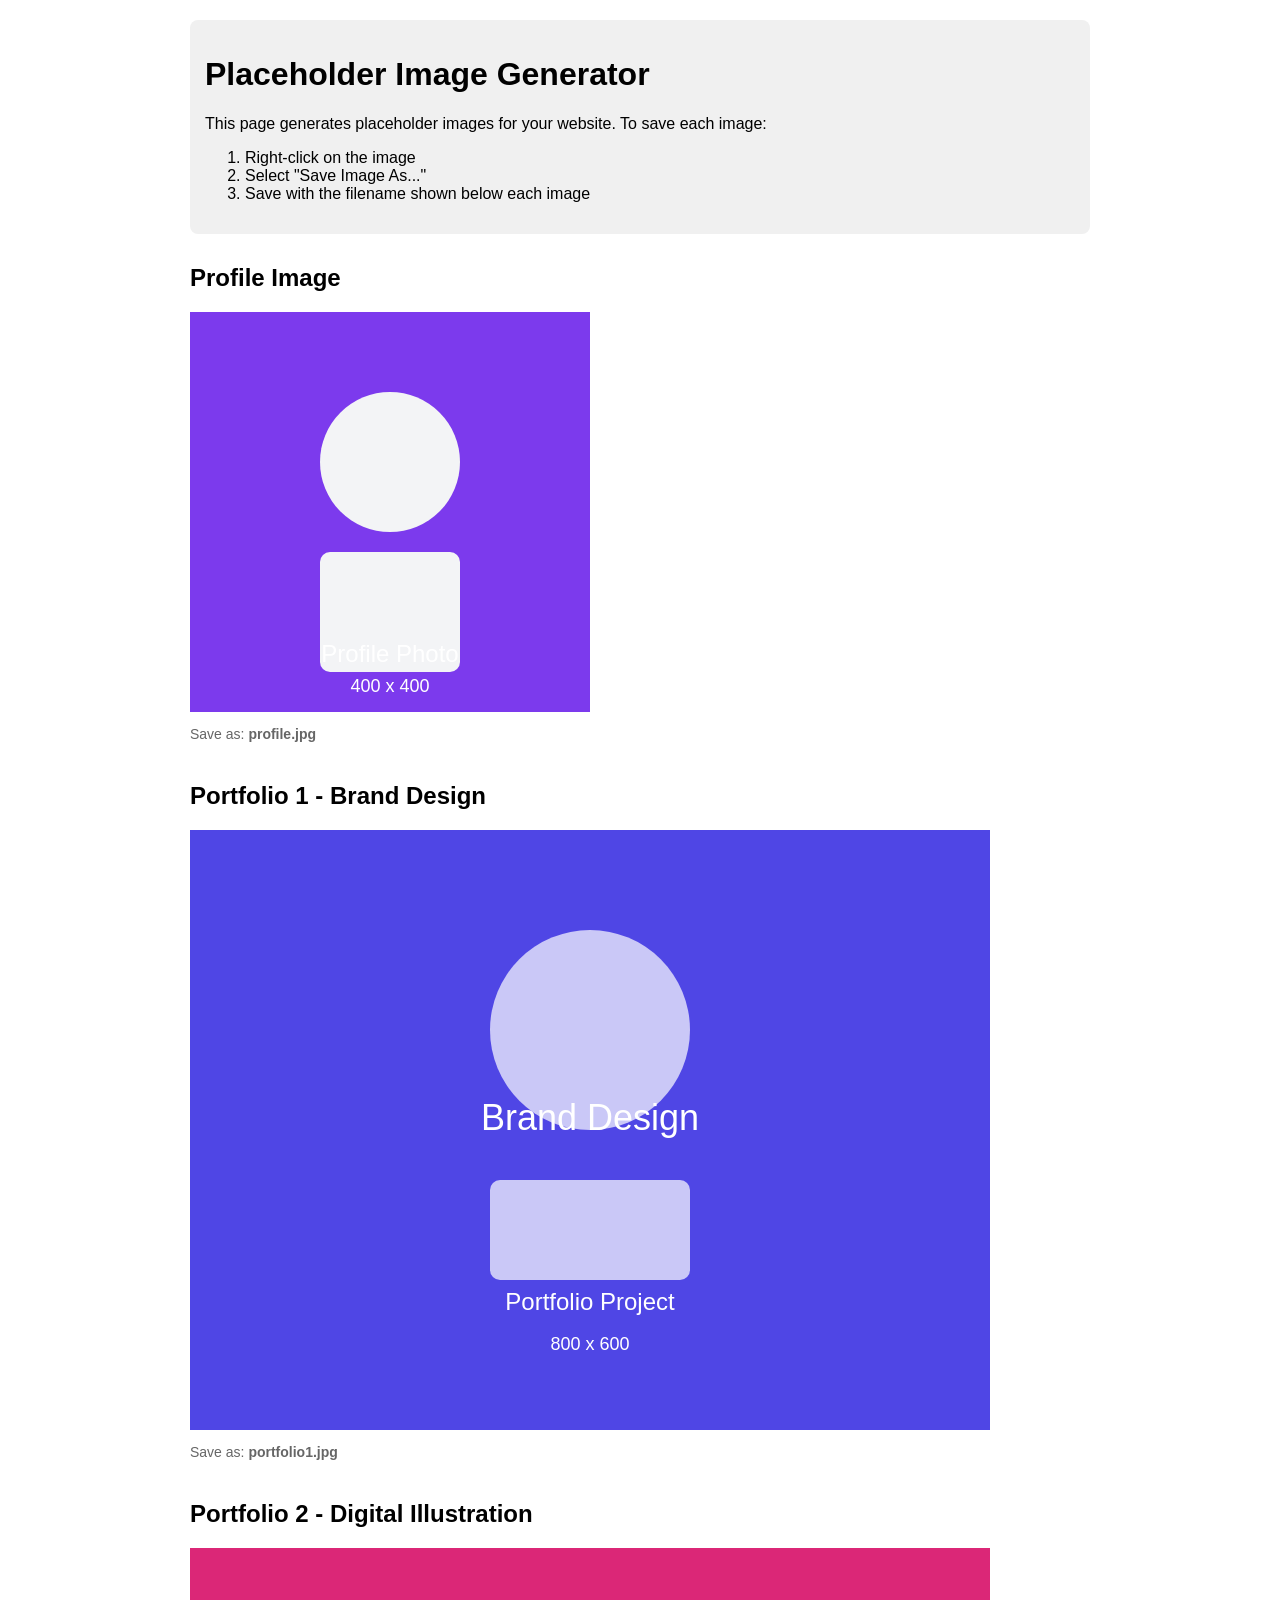
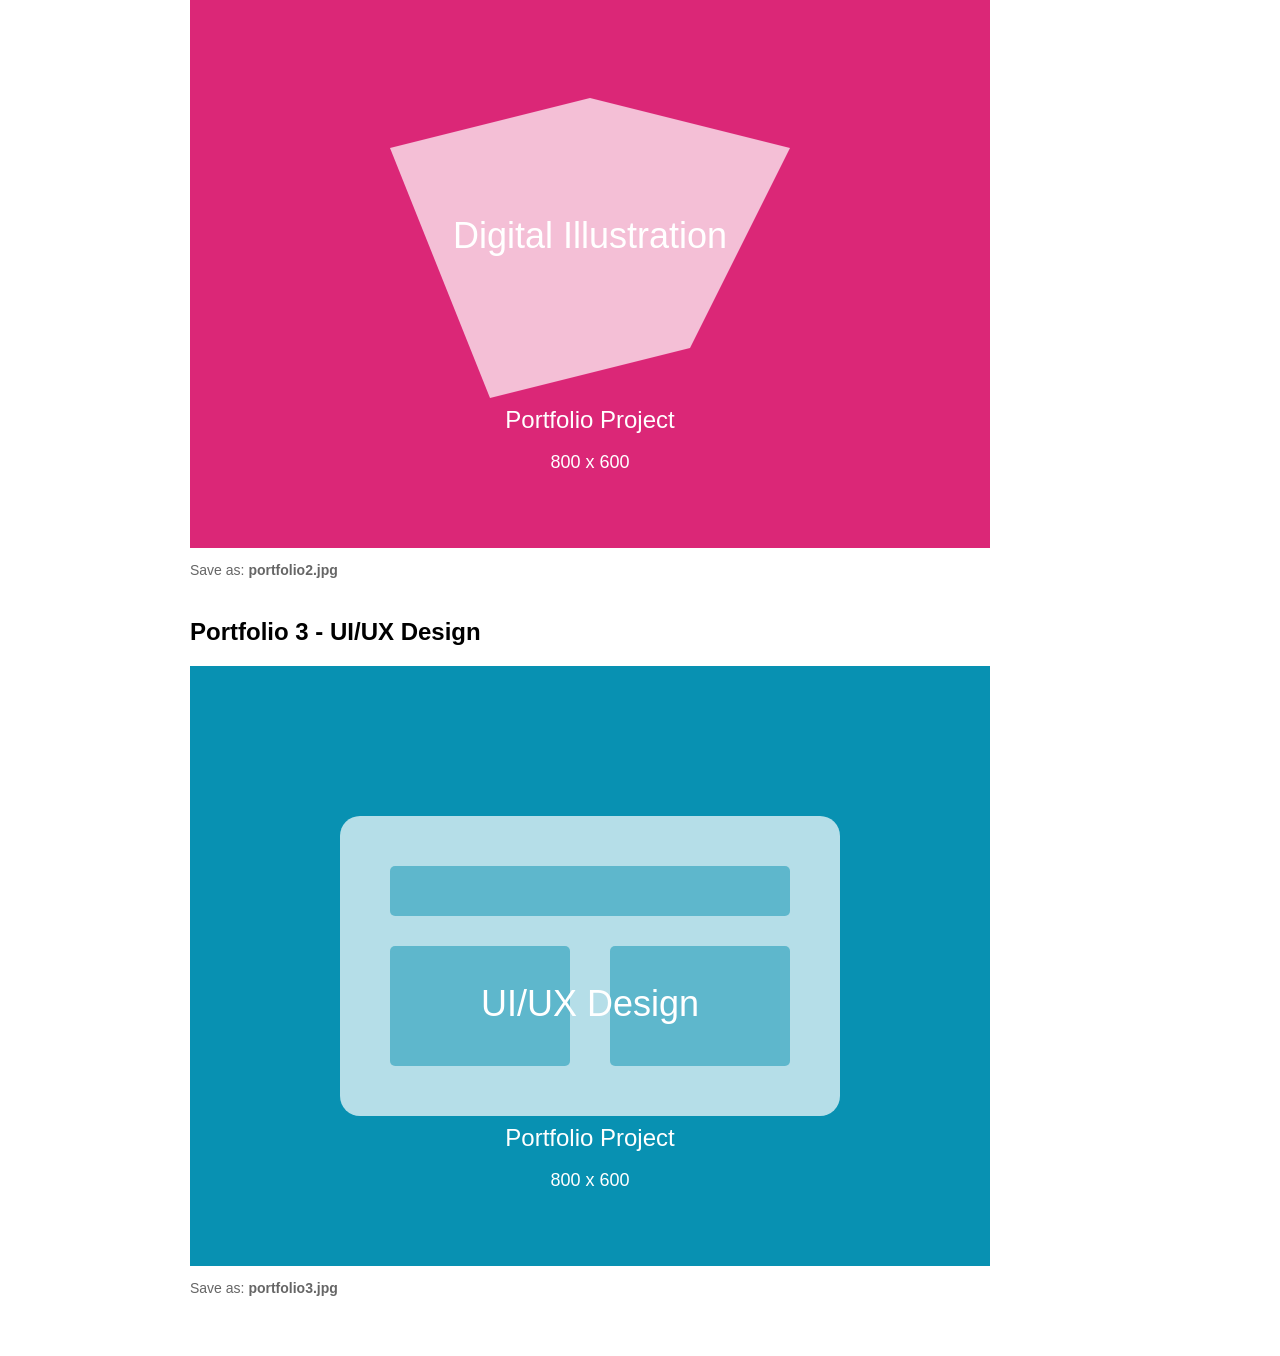
<file: images/placeholder-generator.html>
<!DOCTYPE html>
<html lang="en">
<head>
    <meta charset="UTF-8">
    <meta name="viewport" content="width=device-width, initial-scale=1.0">
    <title>Placeholder Image Generator</title>
    <style>
        body {
            font-family: Arial, sans-serif;
            max-width: 900px;
            margin: 0 auto;
            padding: 20px;
        }
        .instructions {
            background-color: #f0f0f0;
            padding: 15px;
            border-radius: 8px;
            margin-bottom: 30px;
        }
        .placeholder-container {
            margin-bottom: 40px;
        }
        h2 {
            margin-top: 0;
        }
        .save-instructions {
            font-size: 14px;
            color: #666;
            margin-top: 10px;
        }
    </style>
</head>
<body>
    <div class="instructions">
        <h1>Placeholder Image Generator</h1>
        <p>This page generates placeholder images for your website. To save each image:</p>
        <ol>
            <li>Right-click on the image</li>
            <li>Select "Save Image As..."</li>
            <li>Save with the filename shown below each image</li>
        </ol>
    </div>

    <div class="placeholder-container">
        <h2>Profile Image</h2>
        <svg width="400" height="400" xmlns="http://www.w3.org/2000/svg">
            <rect width="400" height="400" fill="#7c3aed" />
            <circle cx="200" cy="150" r="70" fill="#f3f4f6" />
            <rect x="130" y="240" width="140" height="120" rx="10" fill="#f3f4f6" />
            <text x="200" y="350" font-family="Arial" font-size="24" text-anchor="middle" fill="white">Profile Photo</text>
            <text x="200" y="380" font-family="Arial" font-size="18" text-anchor="middle" fill="white">400 x 400</text>
        </svg>
        <p class="save-instructions">Save as: <strong>profile.jpg</strong></p>
    </div>

    <div class="placeholder-container">
        <h2>Portfolio 1 - Brand Design</h2>
        <svg width="800" height="600" xmlns="http://www.w3.org/2000/svg">
            <rect width="800" height="600" fill="#4f46e5" />
            <circle cx="400" cy="200" r="100" fill="white" opacity="0.7" />
            <rect x="300" y="350" width="200" height="100" rx="10" fill="white" opacity="0.7" />
            <text x="400" y="300" font-family="Arial" font-size="36" text-anchor="middle" fill="white">Brand Design</text>
            <text x="400" y="480" font-family="Arial" font-size="24" text-anchor="middle" fill="white">Portfolio Project</text>
            <text x="400" y="520" font-family="Arial" font-size="18" text-anchor="middle" fill="white">800 x 600</text>
        </svg>
        <p class="save-instructions">Save as: <strong>portfolio1.jpg</strong></p>
    </div>

    <div class="placeholder-container">
        <h2>Portfolio 2 - Digital Illustration</h2>
        <svg width="800" height="600" xmlns="http://www.w3.org/2000/svg">
            <rect width="800" height="600" fill="#db2777" />
            <path d="M200,200 L400,150 L600,200 L500,400 L300,450 Z" fill="white" opacity="0.7" />
            <text x="400" y="300" font-family="Arial" font-size="36" text-anchor="middle" fill="white">Digital Illustration</text>
            <text x="400" y="480" font-family="Arial" font-size="24" text-anchor="middle" fill="white">Portfolio Project</text>
            <text x="400" y="520" font-family="Arial" font-size="18" text-anchor="middle" fill="white">800 x 600</text>
        </svg>
        <p class="save-instructions">Save as: <strong>portfolio2.jpg</strong></p>
    </div>

    <div class="placeholder-container">
        <h2>Portfolio 3 - UI/UX Design</h2>
        <svg width="800" height="600" xmlns="http://www.w3.org/2000/svg">
            <rect width="800" height="600" fill="#0891b2" />
            <rect x="150" y="150" width="500" height="300" rx="20" fill="white" opacity="0.7" />
            <rect x="200" y="200" width="400" height="50" rx="5" fill="#0891b2" opacity="0.5" />
            <rect x="200" y="280" width="180" height="120" rx="5" fill="#0891b2" opacity="0.5" />
            <rect x="420" y="280" width="180" height="120" rx="5" fill="#0891b2" opacity="0.5" />
            <text x="400" y="350" font-family="Arial" font-size="36" text-anchor="middle" fill="white">UI/UX Design</text>
            <text x="400" y="480" font-family="Arial" font-size="24" text-anchor="middle" fill="white">Portfolio Project</text>
            <text x="400" y="520" font-family="Arial" font-size="18" text-anchor="middle" fill="white">800 x 600</text>
        </svg>
        <p class="save-instructions">Save as: <strong>portfolio3.jpg</strong></p>
    </div>
</body>
</html>
</file>
